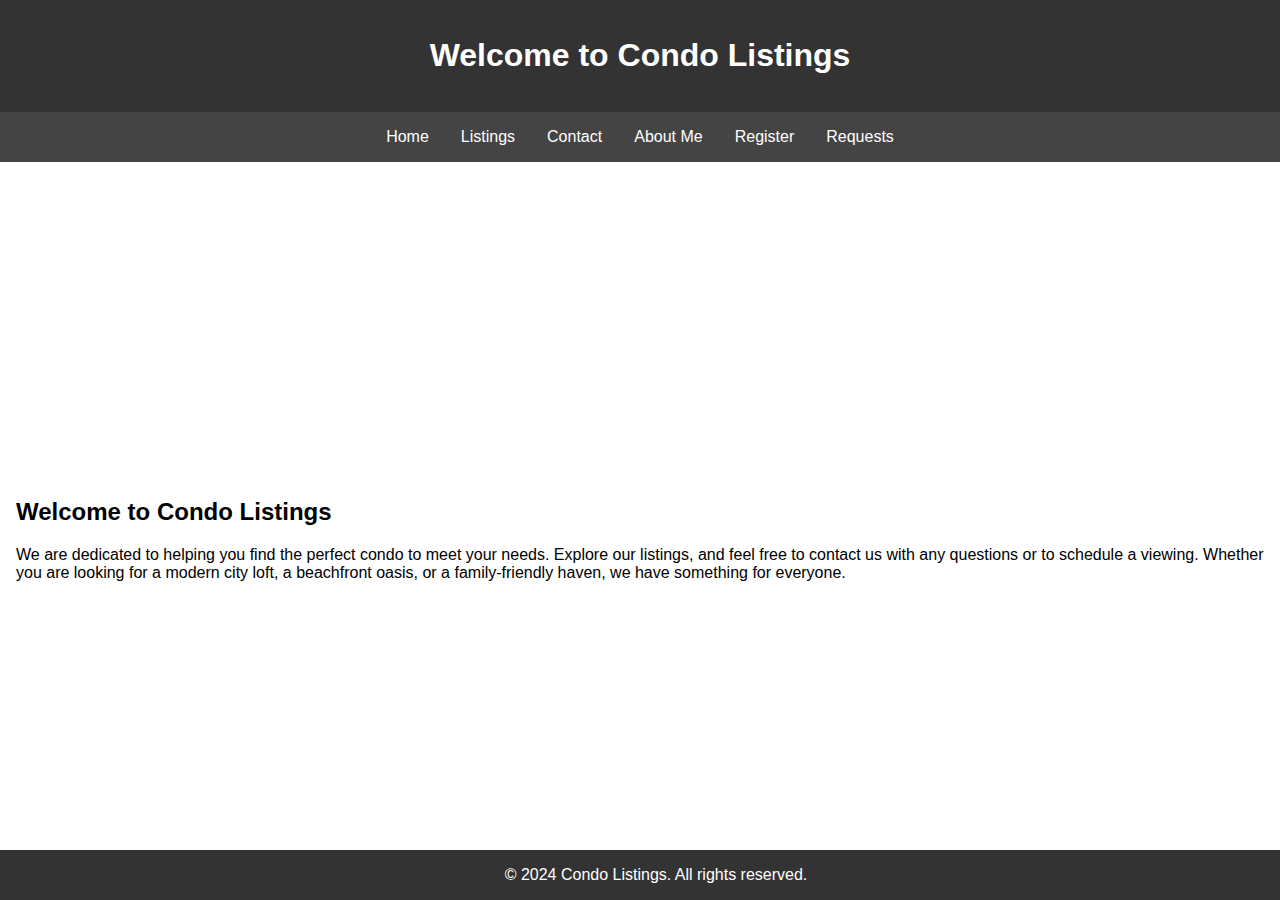
<file: index.html>
<!DOCTYPE html>
<html lang="en">
<head>
    <meta charset="UTF-8">
    <meta name="viewport" content="width=device-width, initial-scale=1.0">
    <title>Condo Listings - Welcome</title>
    <style>
        body {
            font-family: Arial, sans-serif;
            margin: 0;
            padding: 0;
        }
        header {
            background-color: #333;
            color: white;
            padding: 1rem;
            text-align: center;
        }
        nav {
            display: flex;
            justify-content: center;
            background-color: #444;
        }
        nav a {
            color: white;
            padding: 1rem;
            text-decoration: none;
        }
        nav a:hover {
            background-color: #555;
        }
        .hero {
            background: url('https://images.unsplash.com/photo-1467803738586-46b7eb7b16a1?q=80&w=1932&auto=format&fit=crop&ixlib=rb-4.0.3&ixid=M3wxMjA3fDB8MHxwaG90by1wYWdlfHx8fGVufDB8fHx8fA%3D%3D') no-repeat center center;
            background-size: cover;
            height: 300px;
            display: flex;
            justify-content: center;
            align-items: center;
            text-align: center;
            color: white;
        }
        .hero h1 {
            font-size: 3rem;
        }
        .hero h3 {
            font-size: 2rem;
        }
        .container {
            padding: 1rem;
        }
        footer {
            background-color: #333;
            color: white;
            text-align: center;
            padding: 1rem;
            position: fixed;
            width: 100%;
            bottom: 0;
        }
    </style>
</head>
<body>

<header>
    <h1>Welcome to Condo Listings</h1>
</header>

<nav>
    <a href="">Home</a>
    <a href="listing.html">Listings</a>
    <a href="contact.html">Contact</a>
    <a href="aboutme.html">About Me</a>
    <a href="create.php">Register</a>
    <a href="Read.php">Requests</a>
</nav>

<section class="hero">
    <div>
        <h1>Find Your Dream Condo with Us</h1>
        <h3>We provide the best condos in the GTA according to your budget</h3>
    </div>
</section>

<div class="container">
    <h2>Welcome to Condo Listings</h2>
    <p>We are dedicated to helping you find the perfect condo to meet your needs. Explore our listings, and feel free to contact us with any questions or to schedule a viewing. Whether you are looking for a modern city loft, a beachfront oasis, or a family-friendly haven, we have something for everyone.</p>
</div>

<footer>
    &copy; 2024 Condo Listings. All rights reserved.
</footer>

</body>
</html>
</file>
